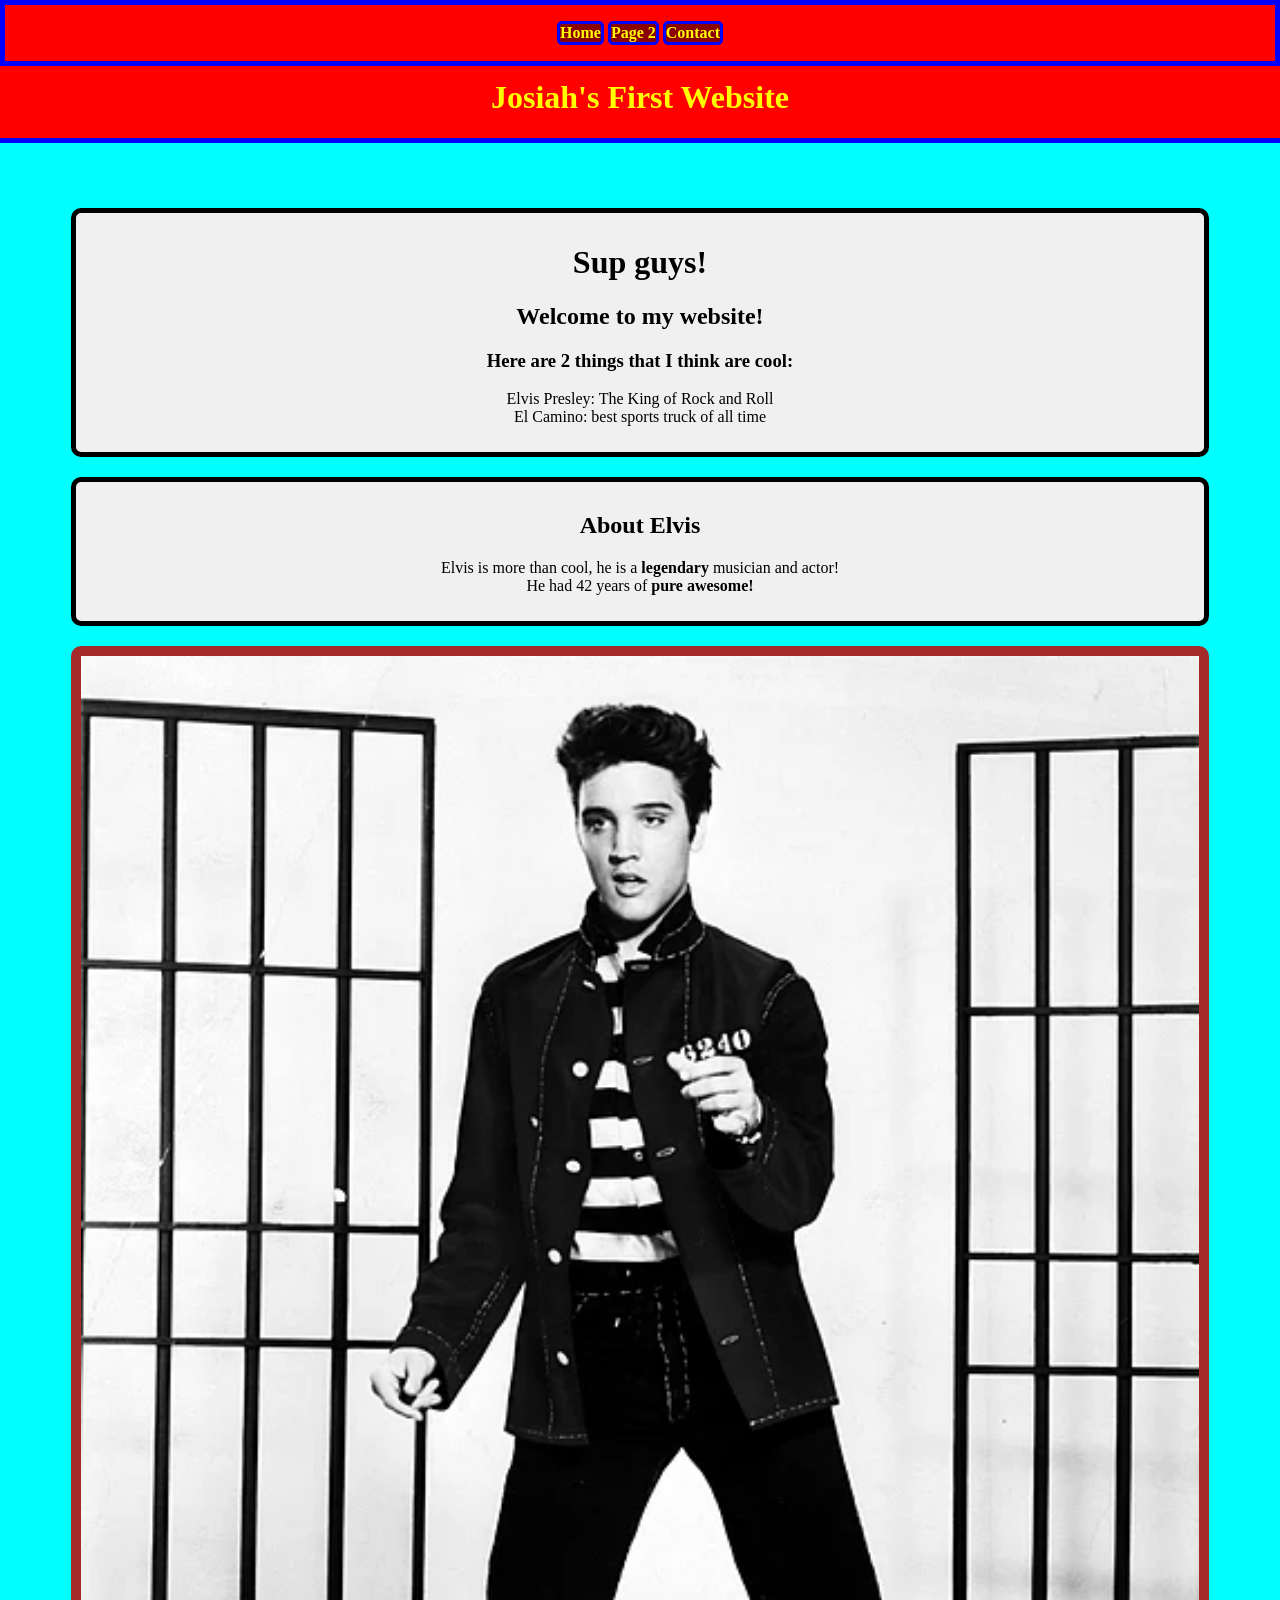
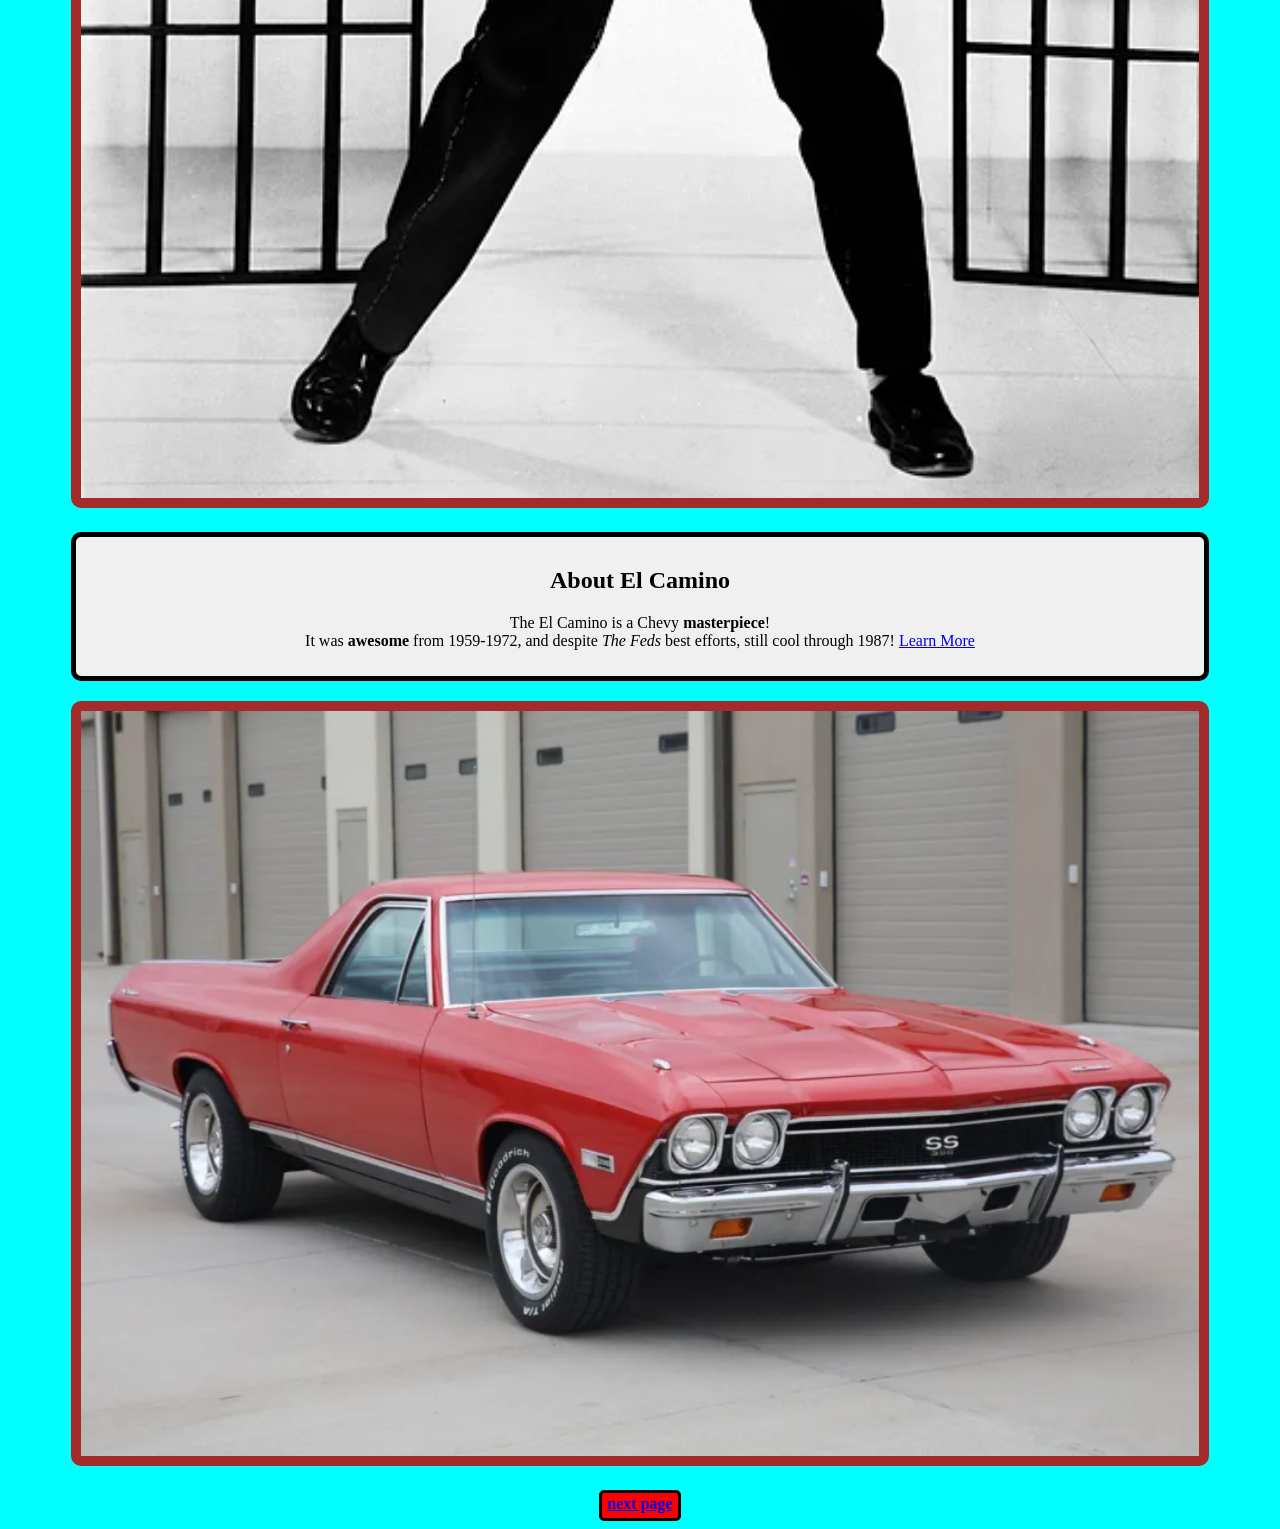
<file: index.html>
<!DOCTYPE html>
<html lang="en">
<head>
    <meta charset="UTF-8">
    <meta name="viewport" content="width=device-width, initial-scale=1.0">
    <meta http-equiv="X-UA-Compatible" content="IE=edge">
    <title>Josiah's Website</title>
    <link href="style.css" rel="stylesheet">
</head>
<body>

    <header>

    <nav>
      <p>
        <a href="./index.html">Home</a>     
        <a href="./page2.html">Page 2</a>
        <a href="./contact/contact.html">Contact</a>
      </p>
    </nav>

    <div id="title">
        <h1>Josiah's First Website</h1>
    </div>
    </header>

    <div id="intro">
        <h1>Sup guys!</h1>
        <h2>Welcome to my website!</h2>
        <h3>Here are 2 things that I think are cool:</h3>
        <p>Elvis Presley: The King of Rock and Roll <br>El Camino: best sports truck of all time</p>
    </div>
    <div id="about-Elvis">
        <h2>About Elvis</h2>
        <p>Elvis is more than cool, he is a <strong>legendary</strong> musician and actor! <br> He had 42 years 
            of <strong>pure awesome!</strong></p>
    </div>
    <img id="Elvis-pic" src="media/500px-Elvis_Presley_promoting_Jailhouse_Rock.webp" alt="Elvis Presley" width="500" height="645">
    <div id="about-El-Camino">
        <h2>About El Camino</h2>
        <p>The El Camino is a Chevy <strong>masterpiece</strong>! <br> It was <strong>awesome</strong> from 1959-1972, 
        and despite <em>The Feds</em> best efforts, still cool through 1987! 
        <a href="https://mocogopclub.com/how-cafe-standards-ruined-american-automobiles/" target="_blank">Learn More</a></p>
    </div>
    <img id="El-Camino-pic" src="media/1968_el-camino.webp" alt="El Camino" width="542" height="362"> 
</body> 
<footer>

<!-- button config -->
  <div class="p-button">
    <a href="./page2.html">next page</a>
  </div>

</footer>



</html>
</file>
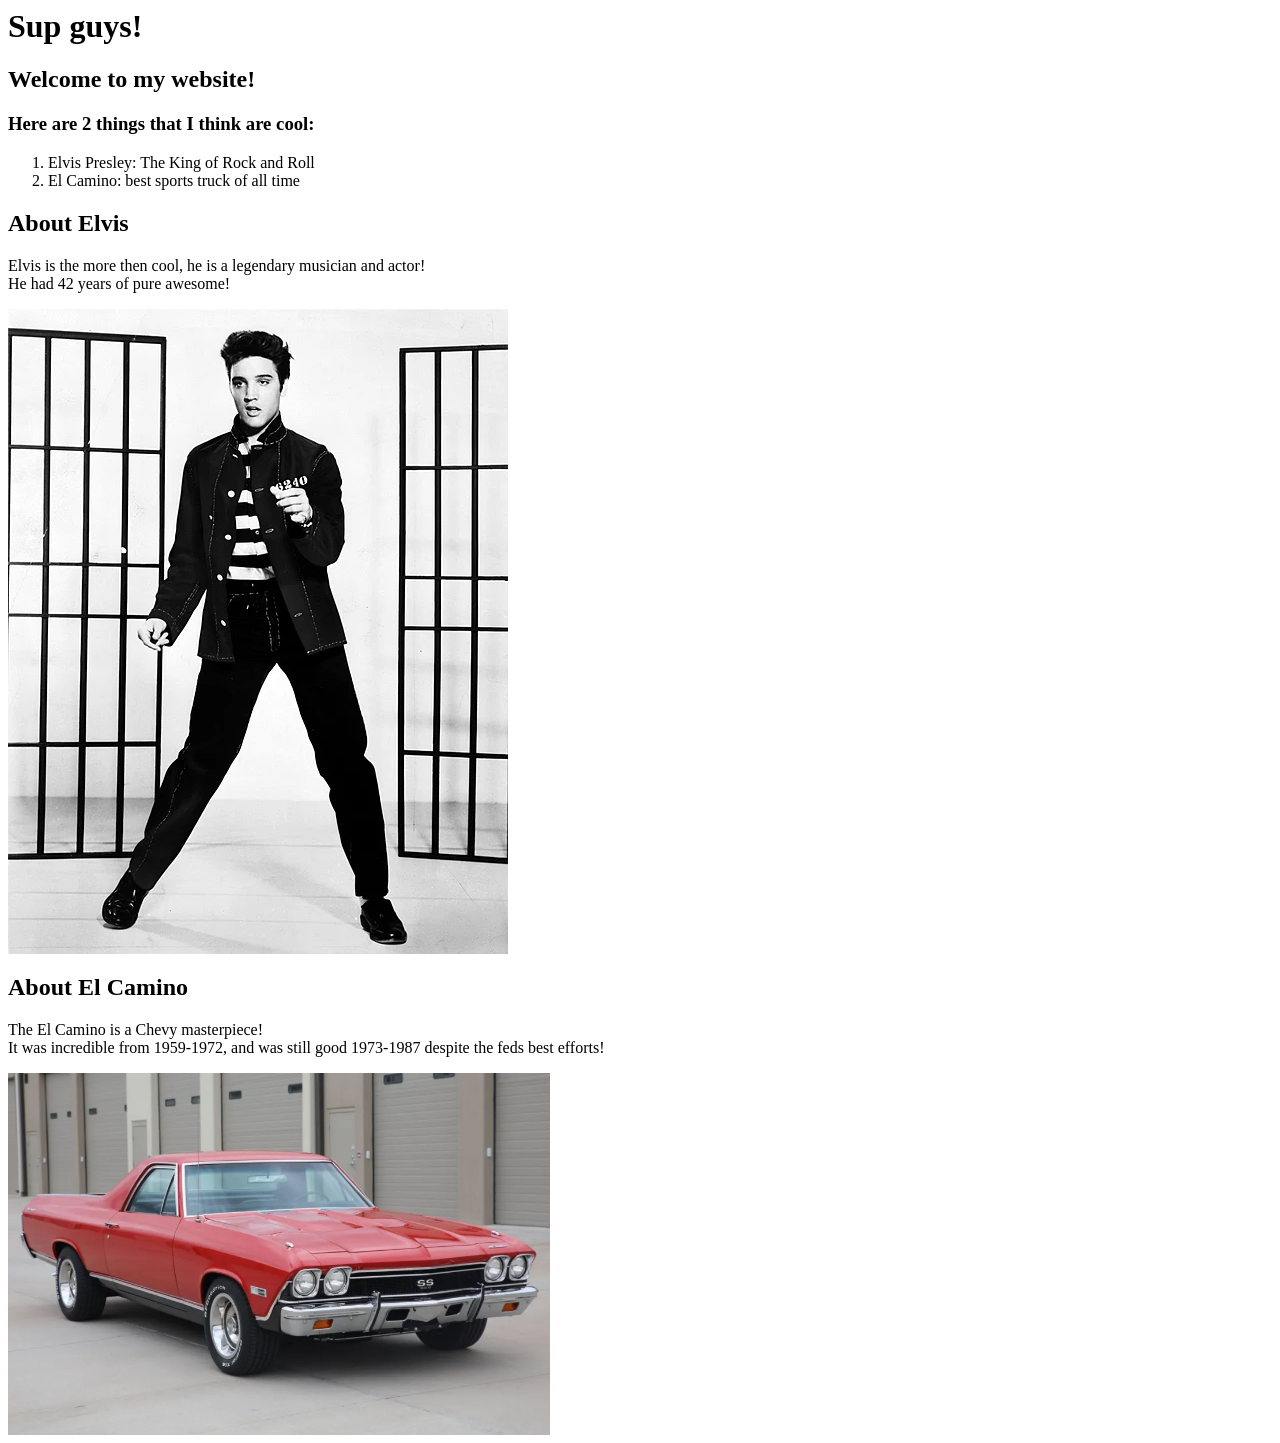
<file: main.html>
<html>
<body>
<div id="intro">
    <h1>Sup guys!</h1>
    <h2>Welcome to my website!</h2>
    <h3>Here are 2 things that I think are cool:</h3>
    <ol>
        <li>Elvis Presley: The King of Rock and Roll</li>
        <li>El Camino: best sports truck of all time</li>
    </ol>
</div>
<div id="about Elvis">
    <h2>About Elvis</h2>
    <p>Elvis is the more then cool, he is a legendary musician and actor! <br> He had 42 years of pure awesome!</p>
<img src="media/500px-Elvis_Presley_promoting_Jailhouse_Rock.webp" alt="Elvis Presley" width="500" height="645">
</div>
<div id="about El Camino">
    <h2>About El Camino</h2>
    <p>The El Camino is a Chevy masterpiece! <br> It was incredible from 1959-1972, and was still good 1973-1987 despite the feds best efforts!</p>
<img src="media/1968_el-camino.webp" alt="El Camino" width="542" height="362"> 
</div>


</body>



</html>
</file>
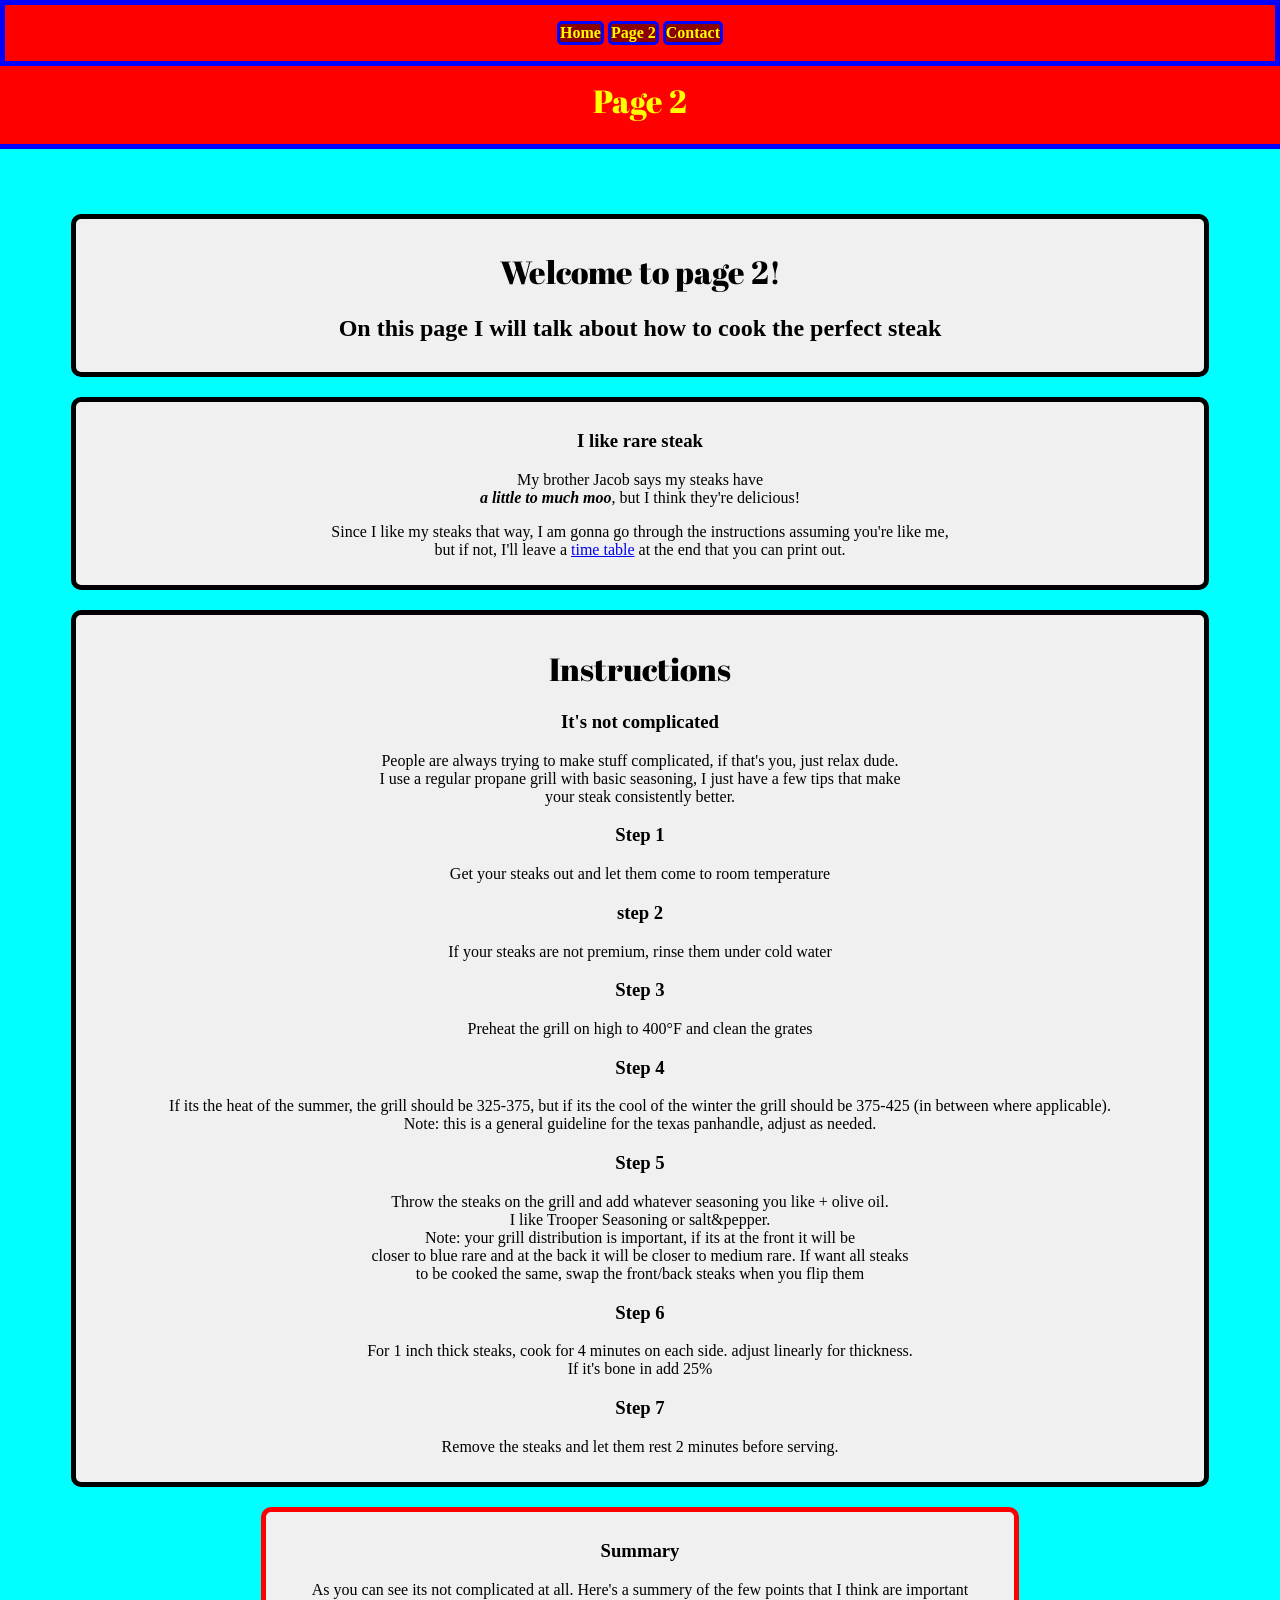
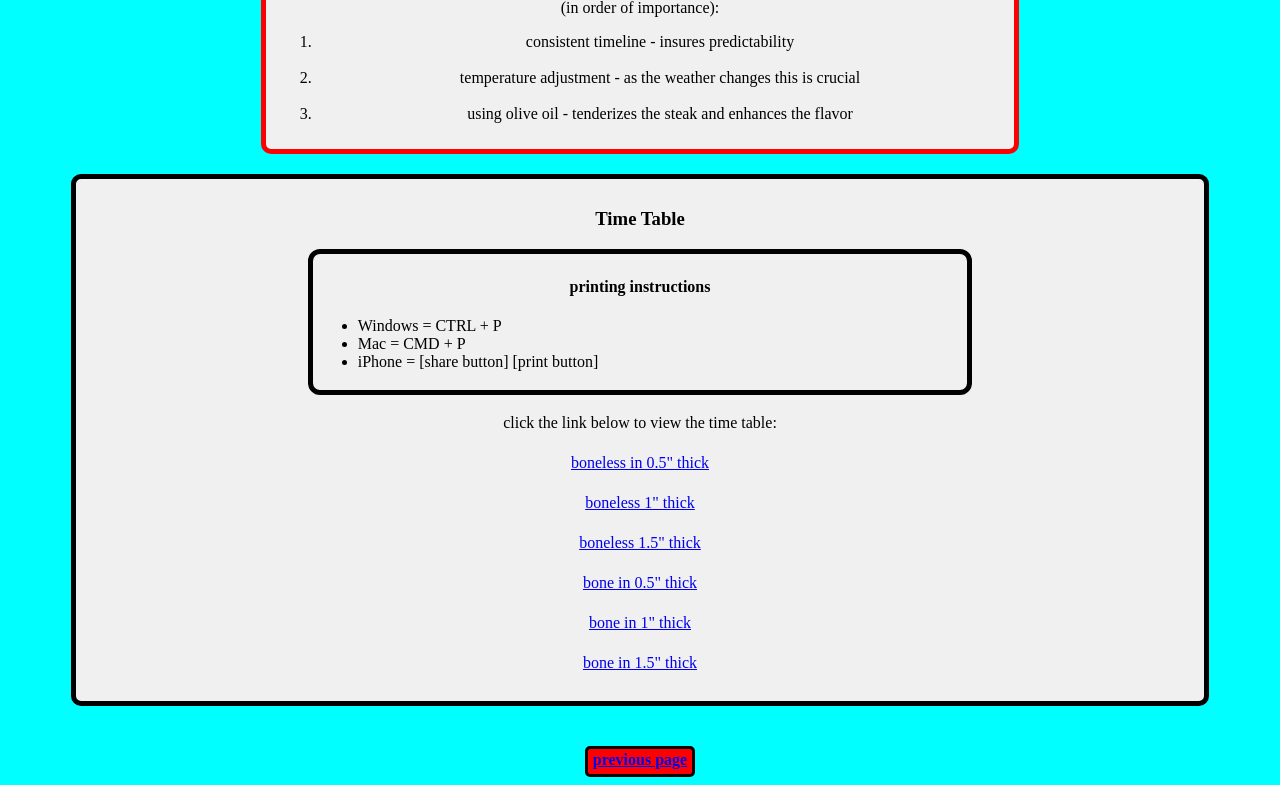
<file: page2.html>
<!DOCTYPE html>
<html lang="en">
<head>
    <div id="boilerplate">
      <meta charset="UTF-8">
      <meta name="viewport" content="width=device-width, initial-scale=1.0">
      <meta http-equiv="X-UA-Compatible" content="IE=edge">
      <title>page2</title>
      <link href="page2.css" rel="stylesheet">
    </div>
    <div id="fonts">
      <link rel="preconnect" href="https://fonts.googleapis.com">
      <link rel="preconnect" href="https://fonts.gstatic.com" crossorigin>
      <link href="https://fonts.googleapis.com/css2?family=Abril+Fatface&display=swap" rel="stylesheet">
    </div>
</head>
<header> 

    <nav>
      <p>
         <a href="./index.html">Home</a>
         <a href="./page2.html">Page 2</a>     
         <a href="./contact/contact.html">Contact</a>
      </p>
    </nav>
  <div id="title">
    <h1>Page 2</h1>
  </div>
</header>
<body>
  <div id="intro">
    <h1>Welcome to page 2!</h1>
    <h2>On this page I will talk about how to cook the perfect steak</h2>
  </div>
  
  <div class="testing">
    <h3>I like rare steak</h3>
    <p>My brother Jacob says my steaks have <br><em><strong>a little to much moo</strong></em>, but I think they're delicious!</p>
    <p>Since I like my steaks that way, I am gonna go through the instructions assuming you're like me,
    <br>but if not, I'll leave a <a href="./page2.html#time-table">time table</a> at the end that you can print out.</p>
  
  </div>
  <div id="instructions">
    <h1>Instructions</h1>
    <h3>It's not complicated</h3>
    <p>People are always trying to make stuff complicated, if that's you, just relax dude.<br>
    I use a regular propane grill with basic seasoning, I just have a few tips that make<br>
    your steak consistently better.</p>
    <h3>Step 1</h3>
    <p>Get your steaks out and let them come to room temperature</p>
    <h3>step 2</h3>
    <p>If your steaks are not premium, rinse them under cold water</p>
    <h3>Step 3</h3>
    <p>Preheat the grill on high to 400°F and clean the grates</p>
    <h3>Step 4</h3>
    <p>If its the heat of the summer, the grill should be 325-375, but if its the cool 
    of the winter the grill should be 375-425 (in between where applicable).<br>
    Note: this is a general guideline for the texas panhandle, adjust as needed.</p>
    </p>
    <h3>Step 5</h3>
    <p>Throw the steaks on the grill and add whatever seasoning you like + olive oil.<br>
       I like Trooper Seasoning or salt&pepper.<br>
      Note: your grill distribution is important, if its at the front it will be<br>
    closer to blue rare and at the back it will be closer to medium rare. If want all steaks<br>
    to be cooked the same, swap the front/back steaks when you flip them</p>
    <h3>Step 6</h3>
    <p>For 1 inch thick steaks, cook for 4 minutes on each side. adjust linearly for thickness.<br>
    If it's bone in add 25%</p>
    <h3>Step 7</h3>
    <p>Remove the steaks and let them rest 2 minutes before serving.</p>
  </div>
  <div id="summary">
    <h3>Summary</h3>
    <p>As you can see its not complicated at all. 
      Here's a summery of the few points that I think are important<br>
      (in order of importance):
      <ol>
        <li>consistent timeline - insures predictability  <br><br></li>
        <li>temperature adjustment - as the weather changes this is crucial <br><br></li>
        <li>using olive oil - tenderizes the steak and enhances the flavor <br></li>
      </ol>
    </p>
  </div>
  <div id="time-table">
    <h3>Time Table</h3>
    <div id="print">
      <h4>printing instructions</h4>
      <ul>
        <li>Windows = CTRL + P</li>
        <li>Mac = CMD + P</li>
        <li>iPhone = [share button] [print button]</li>
      </ul>
    </div>
    <div id="table-links">
      <p>click the link below to view the time table:</p>
      <p><a href="./table-bnls-0.5/time-table.html" target="_blank">boneless in 0.5" thick</a></p>
      <p><a href="./table-bnls-1/time-table.html" target="_blank">boneless 1" thick</a></p>
      <p><a href="./table-bnls-1.5/time-table.html" target="_blank">boneless 1.5" thick</a></p>
      <p><a href="./table-bn-0.5/time-table.html" target="_blank">bone in 0.5" thick</a></p>
      <p><a href="./table-bn-1/time-table.html" target="_blank">bone in 1" thick</a></p>
      <p><a href="./table-bn-1.5/time-table.html" target="_blank">bone in 1.5" thick</a></p>
    </div>
  </div>
</body>

<footer>

  <!-- button config -->

  <div class="p-button">
    <a href="./index.html">previous page</a>
  </div>

</footer>

</html>
</file>
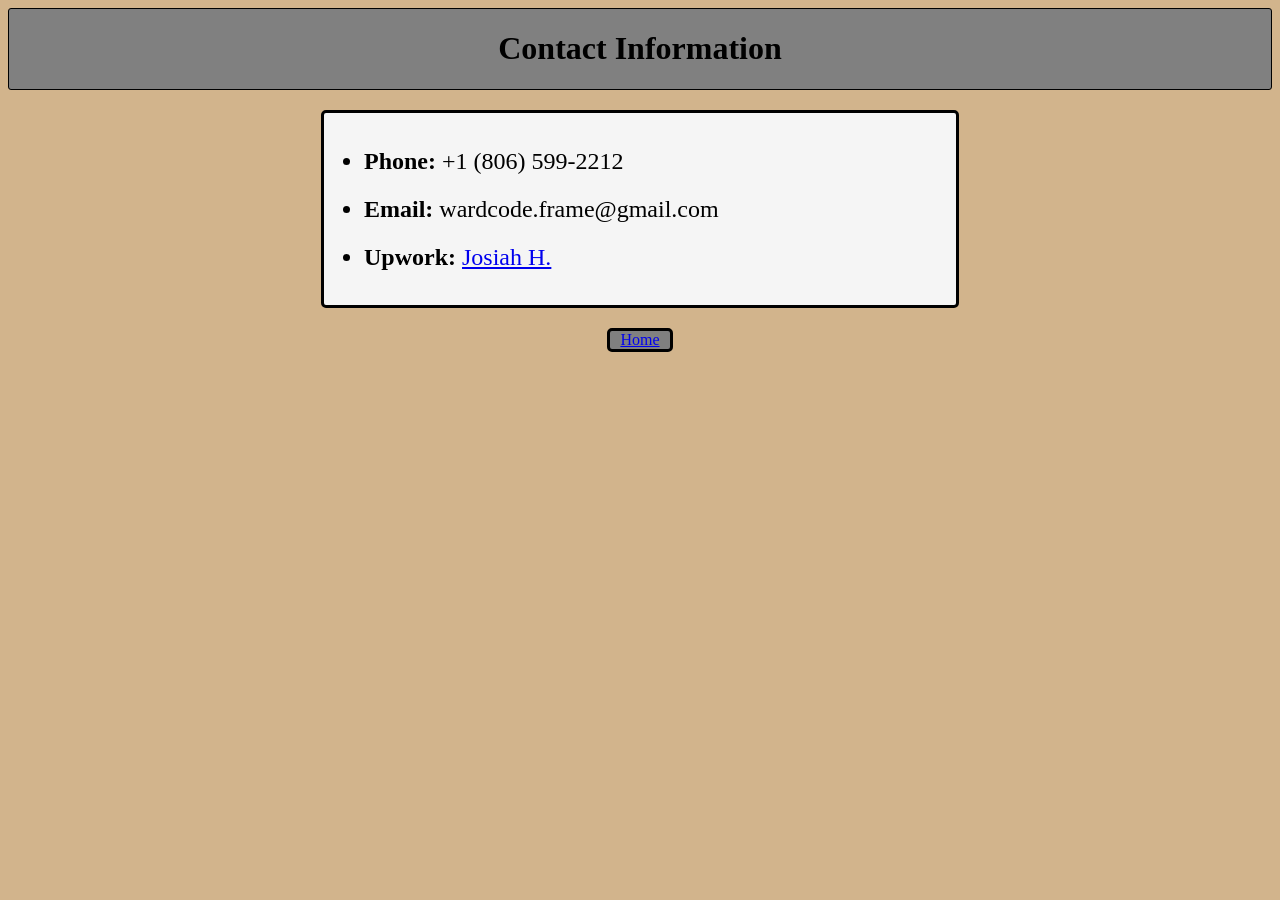
<file: contact/contact.html>
<!DOCTYPE html>
<html lang="en">
<head>
    <div id="boilerplate">
      <meta charset="UTF-8">
      <meta name="viewport" content="width=device-width, initial-scale=1.0">
      <meta http-equiv="X-UA-Compatible" content="IE=edge">
      <title>contact</title>
      <link href="contact.css" rel="stylesheet">
    </div>
</head>

<body>
  <header>
    <h1>Contact Information</h1>
  </header>
  <div id="info">
    <ul>
        <li><strong>Phone:</strong> +1 (806) 599-2212</li>
        <li><strong>Email:</strong> wardcode.frame@gmail.com</li>
        <li><strong>Upwork:</strong> <a href="https://www.upwork.com/freelancers/~01a2768cb364b797d1">
        Josiah H.</a></li>
    </ul>
  </div>
  <footer>
    <nav>
      <p class="button"><a href="./../index.html">Home</a></p>
    </nav>
  </footer>
</body>






</html>
</file>
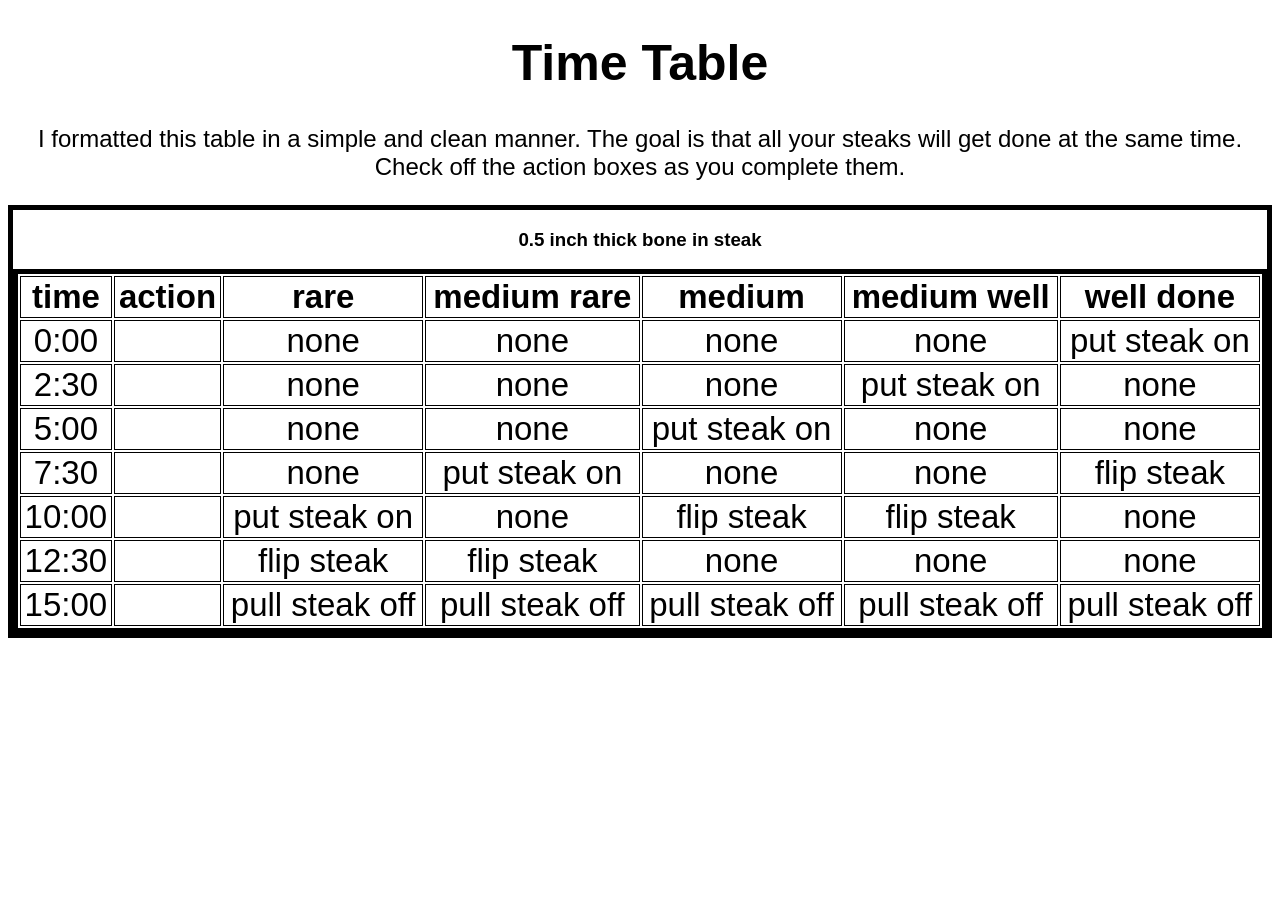
<file: table-bn-0.5/time-table.html>
<!DOCTYPE html>
<html lang="en">
<head>
    <meta charset="UTF-8">
    <meta name="viewport" content="width=device-width, initial-scale=1.0">
    <title>Time Table</title>
    <link rel="stylesheet" href="./table-style.css">
</head>
<body>
  <div class="intro">
    <h1>Time Table</h1>
    <p>I formatted this table in a simple and clean manner. The goal is that all your steaks 
        will get done at the same time. Check off the action boxes as you complete them.</p>

  </div>
<div class="table">
  <h3>0.5 inch thick bone in steak</h3>
  <table>
    <tr>
        <th>time</th>
        <th>action</th>
        <th>rare</th>
        <th>medium rare</th>
        <th>medium</th>
        <th>medium well</th>
        <th>well done</th>
    </tr>
    <tr>
        <td>0:00</td>
        <td></td>
        <td>none</td>
        <td>none</td>
        <td>none</td>
        <td>none</td>
        <td>put steak on</td>
    </tr>
    <tr>
        <td>2:30</td>
        <td></td>
        <td>none</td>
        <td>none</td>
        <td>none</td>
        <td>put steak on</td>
        <td>none</td>
    </tr>
    <tr>
        <td>5:00</td>
        <td></td>
        <td>none</td>
        <td>none</td>
        <td>put steak on</td>
        <td>none</td>
        <td>none</td>
    </tr>
    <tr>
        <td>7:30</td>
        <td></td>
        <td>none</td>
        <td>put steak on</td>
        <td>none</td>
        <td>none</td>
        <td>flip steak</td>
    </tr>
    <tr>
        <td>10:00</td>
        <td></td>
        <td>put steak on</td>
        <td>none</td>
        <td>flip steak</td>
        <td>flip steak</td>
        <td>none</td>
    </tr>
    <tr>
        <td>12:30</td>
        <td></td>
        <td>flip steak</td>
        <td>flip steak</td>
        <td>none</td>
        <td>none</td>
        <td>none</td>
    </tr>
    <tr>
        <td>15:00</td>
        <td></td>
        <td>pull steak off</td>
        <td>pull steak off</td>
        <td>pull steak off</td>
        <td>pull steak off</td>
        <td>pull steak off</td>
    </tr>
  </table>

</div>

</body>
</html>
</file>
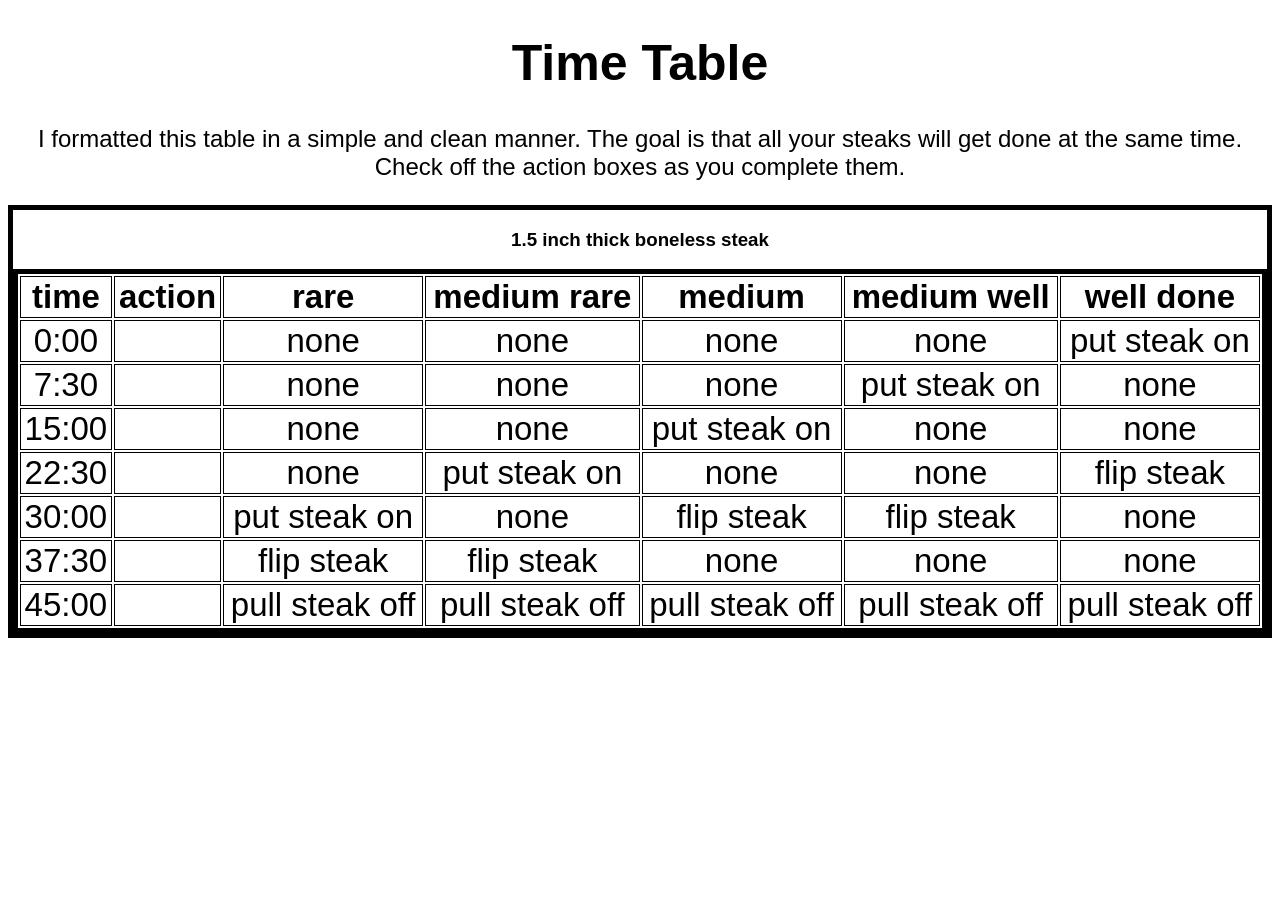
<file: table-bn-1.5/time-table.html>
<!DOCTYPE html>
<html lang="en">
<head>
    <meta charset="UTF-8">
    <meta name="viewport" content="width=device-width, initial-scale=1.0">
    <title>Time Table</title>
    <link rel="stylesheet" href="./table-style.css">
</head>
<body>
  <div class="intro">
    <h1>Time Table</h1>
    <p>I formatted this table in a simple and clean manner. The goal is that all your steaks 
        will get done at the same time. Check off the action boxes as you complete them.</p>

  </div>
<div class="table">
  <h3>1.5 inch thick boneless steak</h3>
  <table>
    <tr>
        <th>time</th>
        <th>action</th>
        <th>rare</th>
        <th>medium rare</th>
        <th>medium</th>
        <th>medium well</th>
        <th>well done</th>
    </tr>
    <tr>
        <td>0:00</td>
        <td></td>
        <td>none</td>
        <td>none</td>
        <td>none</td>
        <td>none</td>
        <td>put steak on</td>
    </tr>
    <tr>
        <td>7:30</td>
        <td></td>
        <td>none</td>
        <td>none</td>
        <td>none</td>
        <td>put steak on</td>
        <td>none</td>
    </tr>
    <tr>
        <td>15:00</td>
        <td></td>
        <td>none</td>
        <td>none</td>
        <td>put steak on</td>
        <td>none</td>
        <td>none</td>
    </tr>
    <tr>
        <td>22:30</td>
        <td></td>
        <td>none</td>
        <td>put steak on</td>
        <td>none</td>
        <td>none</td>
        <td>flip steak</td>
    </tr>
    <tr>
        <td>30:00</td>
        <td></td>
        <td>put steak on</td>
        <td>none</td>
        <td>flip steak</td>
        <td>flip steak</td>
        <td>none</td>
    </tr>
    <tr>
        <td>37:30</td>
        <td></td>
        <td>flip steak</td>
        <td>flip steak</td>
        <td>none</td>
        <td>none</td>
        <td>none</td>
    </tr>
    <tr>
        <td>45:00</td>
        <td></td>
        <td>pull steak off</td>
        <td>pull steak off</td>
        <td>pull steak off</td>
        <td>pull steak off</td>
        <td>pull steak off</td>
    </tr>
  </table>

</div>

</body>
</html>
</file>
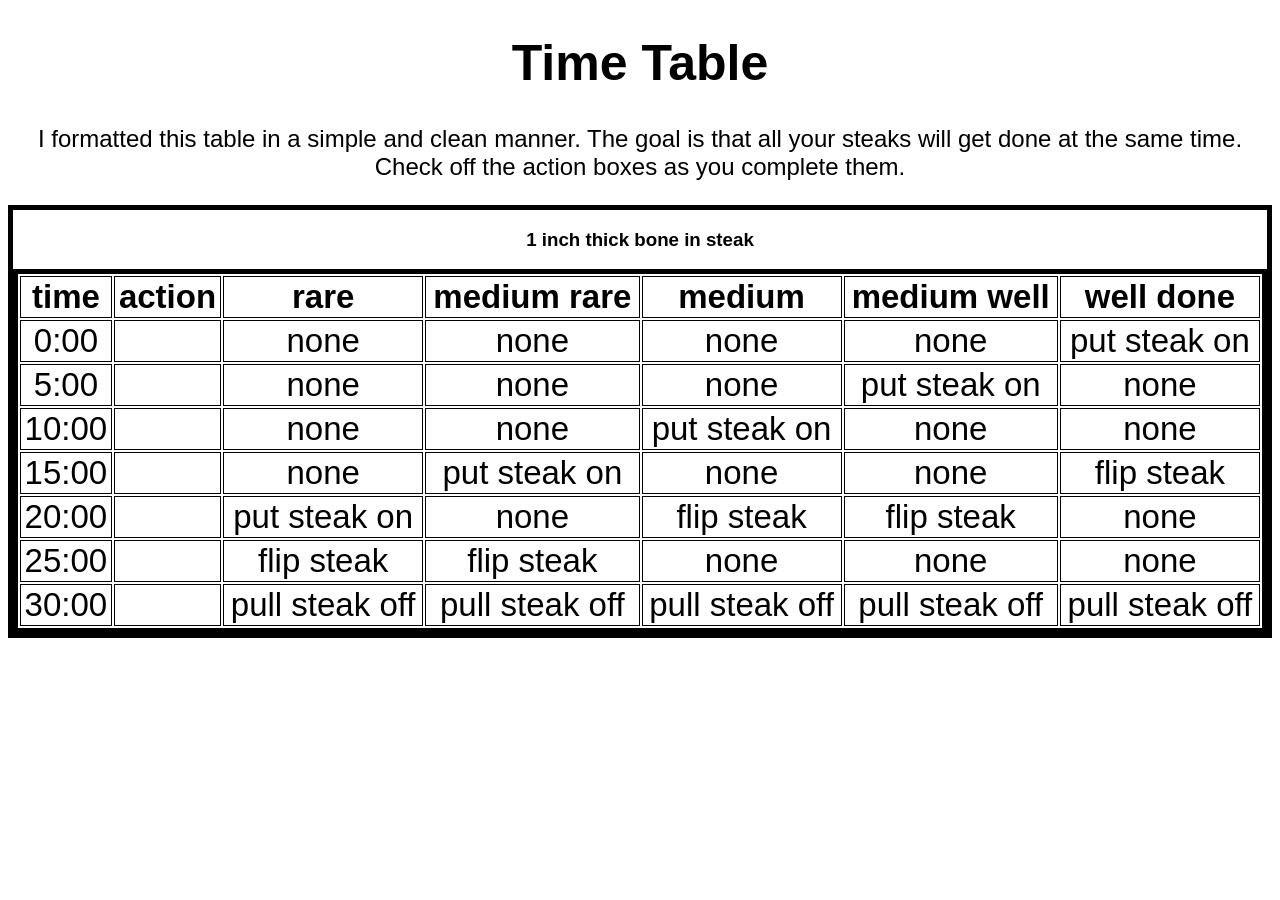
<file: table-bn-1/time-table.html>
<!DOCTYPE html>
<html lang="en">
<head>
    <meta charset="UTF-8">
    <meta name="viewport" content="width=device-width, initial-scale=1.0">
    <title>Time Table</title>
    <link rel="stylesheet" href="./table-style.css">
</head>
<body>
  <div class="intro">
    <h1>Time Table</h1>
    <p>I formatted this table in a simple and clean manner. The goal is that all your steaks 
        will get done at the same time. Check off the action boxes as you complete them.</p>

  </div>
<div class="table">
  <h3>1 inch thick bone in steak</h3>
  <table>
    <tr>
        <th>time</th>
        <th>action</th>
        <th>rare</th>
        <th>medium rare</th>
        <th>medium</th>
        <th>medium well</th>
        <th>well done</th>
    </tr>
    <tr>
        <td>0:00</td>
        <td></td>
        <td>none</td>
        <td>none</td>
        <td>none</td>
        <td>none</td>
        <td>put steak on</td>
    </tr>
    <tr>
        <td>5:00</td>
        <td></td>
        <td>none</td>
        <td>none</td>
        <td>none</td>
        <td>put steak on</td>
        <td>none</td>
    </tr>
    <tr>
        <td>10:00</td>
        <td></td>
        <td>none</td>
        <td>none</td>
        <td>put steak on</td>
        <td>none</td>
        <td>none</td>
    </tr>
    <tr>
        <td>15:00</td>
        <td></td>
        <td>none</td>
        <td>put steak on</td>
        <td>none</td>
        <td>none</td>
        <td>flip steak</td>
    </tr>
    <tr>
        <td>20:00</td>
        <td></td>
        <td>put steak on</td>
        <td>none</td>
        <td>flip steak</td>
        <td>flip steak</td>
        <td>none</td>
    </tr>
    <tr>
        <td>25:00</td>
        <td></td>
        <td>flip steak</td>
        <td>flip steak</td>
        <td>none</td>
        <td>none</td>
        <td>none</td>
    </tr>
    <tr>
        <td>30:00</td>
        <td></td>
        <td>pull steak off</td>
        <td>pull steak off</td>
        <td>pull steak off</td>
        <td>pull steak off</td>
        <td>pull steak off</td>
    </tr>
  </table>

</div>

</body>
</html>
</file>
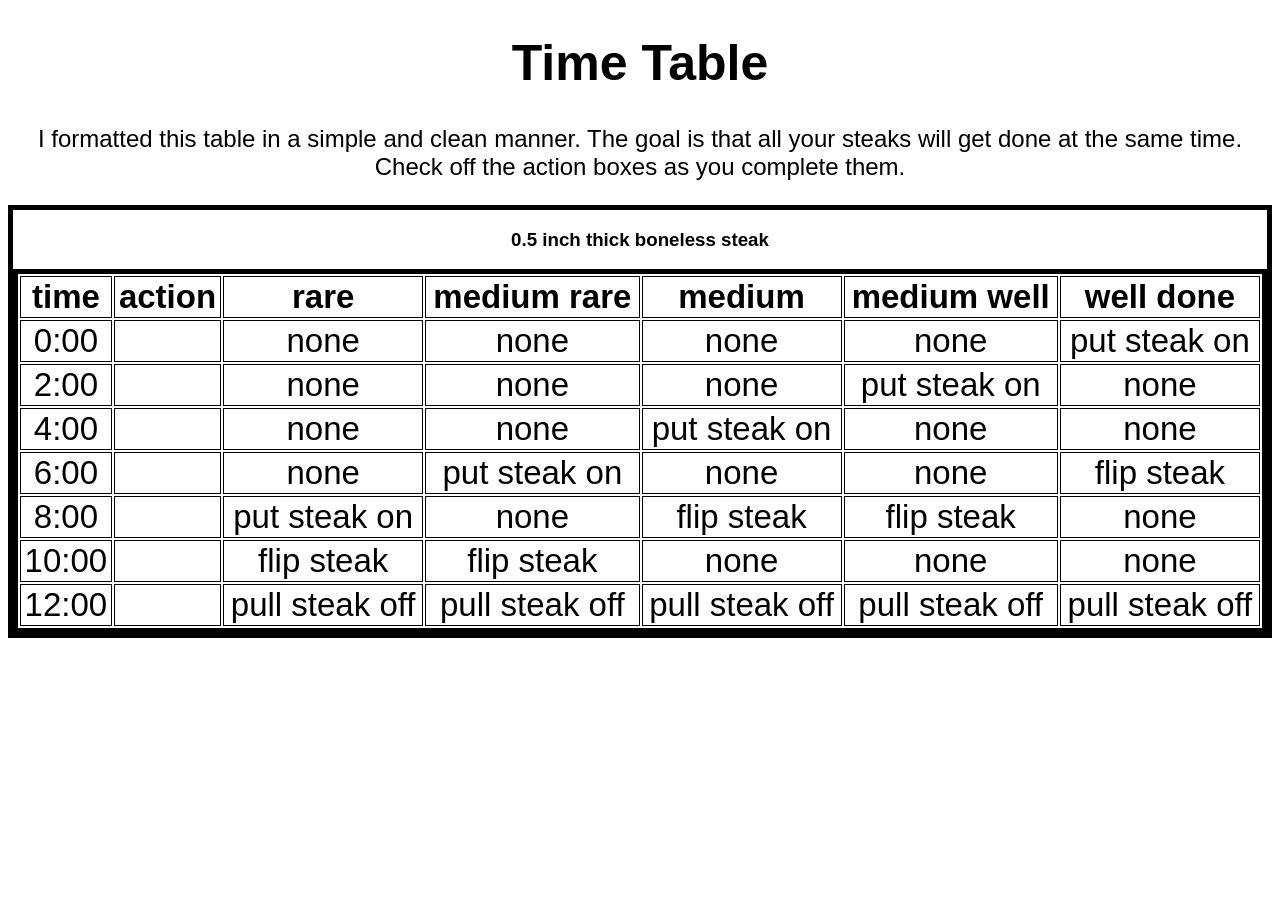
<file: table-bnls-0.5/time-table.html>
<!DOCTYPE html>
<html lang="en">
<head>
    <meta charset="UTF-8">
    <meta name="viewport" content="width=device-width, initial-scale=1.0">
    <title>Time Table</title>
    <link rel="stylesheet" href="./table-style.css">
</head>
<body>
  <div class="intro">
    <h1>Time Table</h1>
    <p>I formatted this table in a simple and clean manner. The goal is that all your steaks 
        will get done at the same time. Check off the action boxes as you complete them.</p>

  </div>
<div class="table">
  <h3>0.5 inch thick boneless steak</h3>
  <table>
    <tr>
        <th>time</th>
        <th>action</th>
        <th>rare</th>
        <th>medium rare</th>
        <th>medium</th>
        <th>medium well</th>
        <th>well done</th>
    </tr>
    <tr>
        <td>0:00</td>
        <td></td>
        <td>none</td>
        <td>none</td>
        <td>none</td>
        <td>none</td>
        <td>put steak on</td>
    </tr>
    <tr>
        <td>2:00</td>
        <td></td>
        <td>none</td>
        <td>none</td>
        <td>none</td>
        <td>put steak on</td>
        <td>none</td>
    </tr>
    <tr>
        <td>4:00</td>
        <td></td>
        <td>none</td>
        <td>none</td>
        <td>put steak on</td>
        <td>none</td>
        <td>none</td>
    </tr>
    <tr>
        <td>6:00</td>
        <td></td>
        <td>none</td>
        <td>put steak on</td>
        <td>none</td>
        <td>none</td>
        <td>flip steak</td>
    </tr>
    <tr>
        <td>8:00</td>
        <td></td>
        <td>put steak on</td>
        <td>none</td>
        <td>flip steak</td>
        <td>flip steak</td>
        <td>none</td>
    </tr>
    <tr>
        <td>10:00</td>
        <td></td>
        <td>flip steak</td>
        <td>flip steak</td>
        <td>none</td>
        <td>none</td>
        <td>none</td>
    </tr>
    <tr>
        <td>12:00</td>
        <td></td>
        <td>pull steak off</td>
        <td>pull steak off</td>
        <td>pull steak off</td>
        <td>pull steak off</td>
        <td>pull steak off</td>
    </tr>
  </table>

</div>

</body>
</html>
</file>
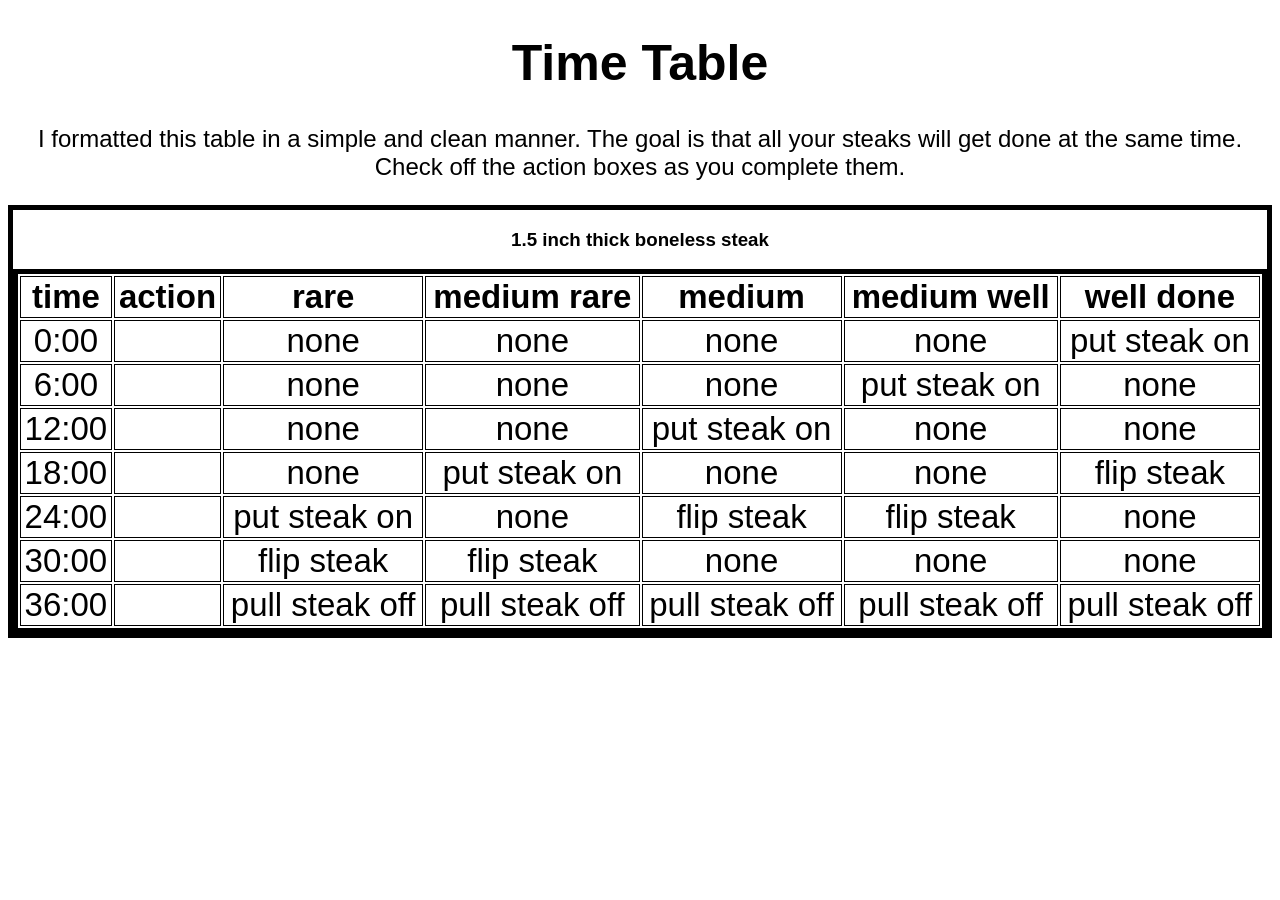
<file: table-bnls-1.5/time-table.html>
<!DOCTYPE html>
<html lang="en">
<head>
    <meta charset="UTF-8">
    <meta name="viewport" content="width=device-width, initial-scale=1.0">
    <title>Time Table</title>
    <link rel="stylesheet" href="./table-style.css">
</head>
<body>
  <div class="intro">
    <h1>Time Table</h1>
    <p>I formatted this table in a simple and clean manner. The goal is that all your steaks 
        will get done at the same time. Check off the action boxes as you complete them.</p>

  </div>
<div class="table">
  <h3>1.5 inch thick boneless steak</h3>
  <table>
    <tr>
        <th>time</th>
        <th>action</th>
        <th>rare</th>
        <th>medium rare</th>
        <th>medium</th>
        <th>medium well</th>
        <th>well done</th>
    </tr>
    <tr>
        <td>0:00</td>
        <td></td>
        <td>none</td>
        <td>none</td>
        <td>none</td>
        <td>none</td>
        <td>put steak on</td>
    </tr>
    <tr>
        <td>6:00</td>
        <td></td>
        <td>none</td>
        <td>none</td>
        <td>none</td>
        <td>put steak on</td>
        <td>none</td>
    </tr>
    <tr>
        <td>12:00</td>
        <td></td>
        <td>none</td>
        <td>none</td>
        <td>put steak on</td>
        <td>none</td>
        <td>none</td>
    </tr>
    <tr>
        <td>18:00</td>
        <td></td>
        <td>none</td>
        <td>put steak on</td>
        <td>none</td>
        <td>none</td>
        <td>flip steak</td>
    </tr>
    <tr>
        <td>24:00</td>
        <td></td>
        <td>put steak on</td>
        <td>none</td>
        <td>flip steak</td>
        <td>flip steak</td>
        <td>none</td>
    </tr>
    <tr>
        <td>30:00</td>
        <td></td>
        <td>flip steak</td>
        <td>flip steak</td>
        <td>none</td>
        <td>none</td>
        <td>none</td>
    </tr>
    <tr>
        <td>36:00</td>
        <td></td>
        <td>pull steak off</td>
        <td>pull steak off</td>
        <td>pull steak off</td>
        <td>pull steak off</td>
        <td>pull steak off</td>
    </tr>
  </table>

</div>

</body>
</html>
</file>
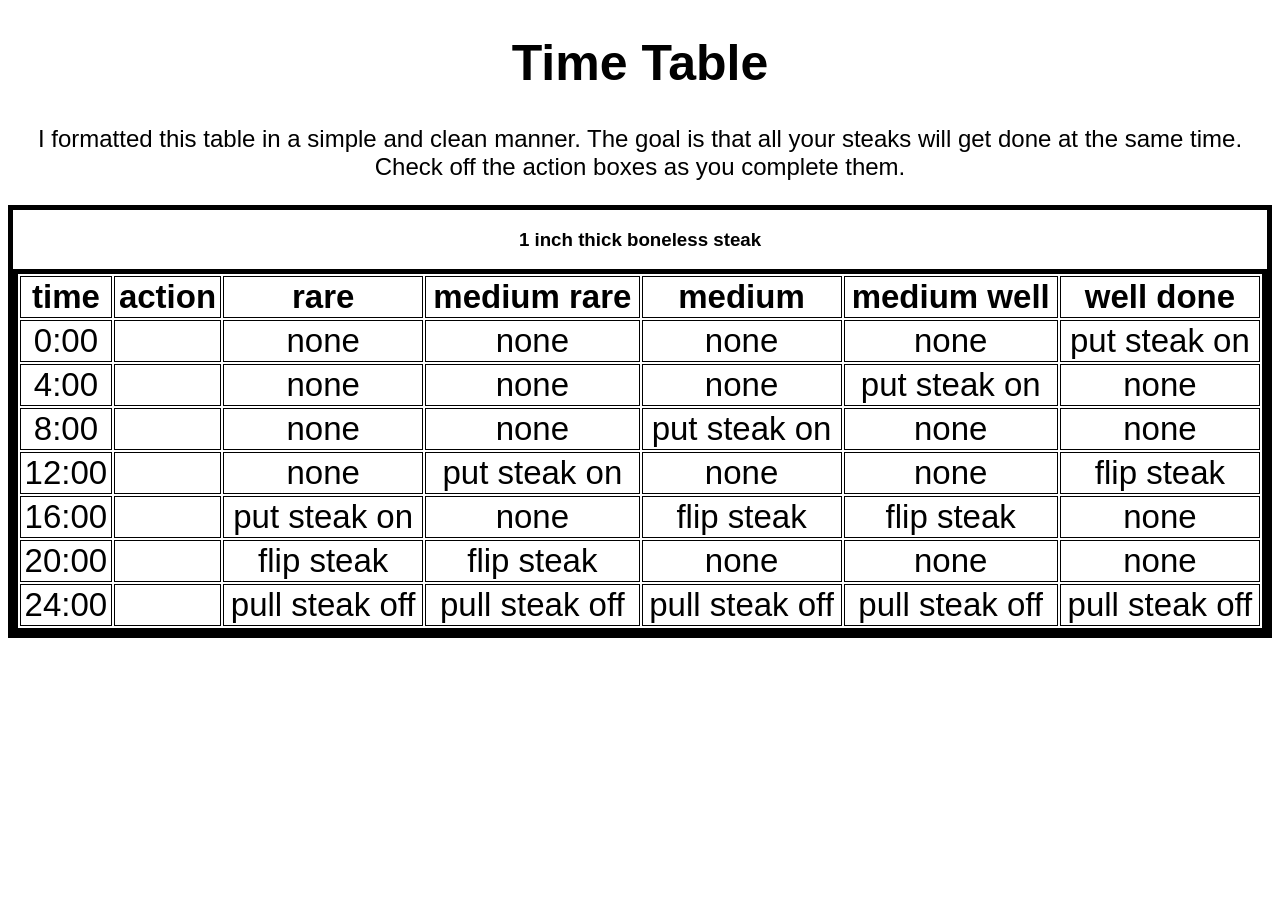
<file: table-bnls-1/time-table.html>
<!DOCTYPE html>
<html lang="en">
<head>
    <meta charset="UTF-8">
    <meta name="viewport" content="width=device-width, initial-scale=1.0">
    <title>Time Table</title>
    <link rel="stylesheet" href="./table-style.css">
</head>
<body>
  <div class="intro">
    <h1>Time Table</h1>
    <p>I formatted this table in a simple and clean manner. The goal is that all your steaks 
        will get done at the same time. Check off the action boxes as you complete them.</p>

  </div>
<div class="table">
  <h3>1 inch thick boneless steak</h3>
  <table>
    <tr>
        <th>time</th>
        <th>action</th>
        <th>rare</th>
        <th>medium rare</th>
        <th>medium</th>
        <th>medium well</th>
        <th>well done</th>
    </tr>
    <tr>
        <td>0:00</td>
        <td></td>
        <td>none</td>
        <td>none</td>
        <td>none</td>
        <td>none</td>
        <td>put steak on</td>
    </tr>
    <tr>
        <td>4:00</td>
        <td></td>
        <td>none</td>
        <td>none</td>
        <td>none</td>
        <td>put steak on</td>
        <td>none</td>
    </tr>
    <tr>
        <td>8:00</td>
        <td></td>
        <td>none</td>
        <td>none</td>
        <td>put steak on</td>
        <td>none</td>
        <td>none</td>
    </tr>
    <tr>
        <td>12:00</td>
        <td></td>
        <td>none</td>
        <td>put steak on</td>
        <td>none</td>
        <td>none</td>
        <td>flip steak</td>
    </tr>
    <tr>
        <td>16:00</td>
        <td></td>
        <td>put steak on</td>
        <td>none</td>
        <td>flip steak</td>
        <td>flip steak</td>
        <td>none</td>
    </tr>
    <tr>
        <td>20:00</td>
        <td></td>
        <td>flip steak</td>
        <td>flip steak</td>
        <td>none</td>
        <td>none</td>
        <td>none</td>
    </tr>
    <tr>
        <td>24:00</td>
        <td></td>
        <td>pull steak off</td>
        <td>pull steak off</td>
        <td>pull steak off</td>
        <td>pull steak off</td>
        <td>pull steak off</td>
    </tr>
  </table>

</div>

</body>
</html>
</file>
<file: style.css>
* {
  box-sizing: border-box;
}

a {
    display: inline-block
}

nav {
    position: inline-block;
    text-align: center;
    font-family: Georgia;
    font-weight: bold;
    color: yellow;
    background-color: red;
    position: fixed;
    top: 0;  
    left: 0;
    right: 0;
    border: 5px solid blue;
    z-index: 1;
    

}

nav a {
    border: 3px solid blue;
    background-color: darkred;
    border-radius: 5px;
    color: yellow;
    display: inline-block;
    text-align: center;
    text-decoration: none;
    font-family: Georgia;
    font-weight: bold;
    display: inline-block;
}
nav a:hover {
    background-color: pink;
    color: yellow;
}

#title {
    text-align: center;
    font-family: Georgia;
    font-weight: bold;
    color: yellow;
    background-color: red;
    position: relative;
    top: 45px;  
    left: 0;
    right: 0;
    border: 5px solid blue;
    margin-left: -1%;
    margin-right: -1%;
}



body {
    background-color:cyan;
    text-align: center;
    font-family:Georgia; 
}




h1 {
    font-weight:bold;
}

h2 {
    font-weight:bold;
}

#intro {
  text-align: center;
  margin: 110px auto 20px;
  border: 5px solid black;
  width: 90%;
  border-radius: 10px;
  background-color: #f0f0f0;
  padding: 10px;
}

#about-Elvis {
  text-align: center;
  margin: 20px auto;
  border: 5px solid black;
  width: 90%;
  border-radius: 10px;
  background-color: #f0f0f0;
  padding: 10px;
}

#Elvis-pic {
    border: 10px solid brown;
    border-radius: 10px;
    margin: auto;
    width: 90%;
    height: auto;
}

#about-El-Camino { 
    text-align: center;
  margin: 20px auto;
  border: 5px solid black;
  width: 90%;
  border-radius: 10px;
  background-color: #f0f0f0;
  padding: 10px;
}

#El-Camino-pic {
    border: 10px solid brown;
    border-radius: 10px;
    margin: auto;
    width: 90%;
    height: auto;
}

/* button config */

.p-button {
    margin: 20px auto 0px;
    color: red;
    background-color: red;
    border: 3px solid black;
    border-radius: 5px;
    text-align: center;
    font-weight: bold;
    display: inline-block;
    padding: 2px 5px 5px;
    width: auto;
}

.p-button:hover {
    background-color: pink;
}
</file>
<file: page2.css>
* {
  box-sizing: border-box;
}

html { scroll-behavior: smooth;
scroll-padding: 1rem;
}

nav {
    position: inline-block;
    text-align: center;
    font-family: Georgia;
    font-weight: bold;
    color: yellow;
    background-color: red;
    position: fixed;
    top: 0;  
    left: 0;
    right: 0;
    border: 5px solid blue;
    z-index: 1;
    

}

nav a {
    border: 3px solid blue;
    background-color: darkred;
    border-radius: 5px;
    color: yellow;
    display: inline-block;
    text-align: center;
    text-decoration: none;
    font-family: Georgia;
    font-weight: bold;
}
nav a:hover {
    background-color: pink;
    color: yellow;
}

#title {
    text-align: center;
    font-family: Georgia;
    font-weight: bold;
    color: yellow;
    background-color: red;
    position: relative;
    top: 45px;  
    left: 0;
    right: 0;
    border: 5px solid blue;
    margin-left: -1%;
    margin-right: -1%;
}

body {
     background-color: cyan;
     text-align: center;
     font-family: Georgia;
 }

 #intro {
  text-align: center;
  margin: 110px auto 20px;
  border: 5px solid black;
  width: 90%;
  border-radius: 10px;
  background-color: #f0f0f0;
  padding: 10px;
}

#instructions {
  text-align: center;
  margin: 20px auto;
  border: 5px solid black;
  width: 90%;
  border-radius: 10px;
  background-color: #f0f0f0;
  padding: 10px;
}

#summary {
  text-align: center;
  margin: 20px auto;
  border: 5px solid red;
  width: 60%;
  border-radius: 10px;
  background-color: #f0f0f0;
  padding: 10px;
}



h1 {
  font-family: "Abril Fatface", serif;
  font-weight: 400;
  font-style: normal;
}

.testing {
  text-align: center;
  margin: 20px auto;
  border: 5px solid black;
  width: 90%;
  border-radius: 10px;
  background-color: #f0f0f0;
  padding: 10px;
}

#time-table {
  margin: 20px auto;
  border: 5px solid black;
  width: 90%;
  border-radius: 10px;
  background-color: #f0f0f0;
  padding: 10px;
}

#print {
  border: 5px solid black;
  border-radius: 12px;
  padding: 3px 5px;
  margin: 5px 20%;
  text-align: left;
}
#print h4 {
  text-align: center;
}

table {
  margin: 20px auto;
  border: 5px solid black;
  width: 90%;
  border-radius: 10px;
  background-color: #f0f0f0;
  padding: 10px;
}

#table-links {
  line-height: 1.5;
}

/* button config */

.p-button {
    margin: 20px auto 0px;
    color: red;
    background-color: red;
    border: 3px solid black;
    border-radius: 5px;
    text-align: center;
    font-weight: bold;
    display: inline-block;
    padding: 2px 5px 5px;
    width: auto;
}

.p-button:hover {
    background-color: pink; 
}

@media screen and (max-width: 800px) {
  #summary {
    width: 80%;
  }
}
</file>
<file: contact/contact.css>
body {
    box-sizing: border-box;
    background-color: tan;
    font-family: Georgia;
}

header {
    text-align: center;
    border: 1px solid black;
    background-color: gray;
    border-radius: 3px;
}

#info {
    border: 3px solid black;
    background-color: whitesmoke;
    width: 50%;
    margin: 20px auto;
    font-size: 1.5em;
    line-height: 2;
    border-radius: 5px;
}

.button {
    border: 3px solid black;
    border-radius: 5px;
    background-color: grey;
    color: white;
    text-align: center;
    margin: 20px auto;
    width: 60px
}

.button:hover {
    background-color: aliceblue;
}

footer {
    color: white;
}

@media screen and (max-width: 900px) {
    #info {
        width: 60%;
    }
}

@media screen and (max-width: 800px) {
    #info {
        width: 70%;
    }
}

@media screen and (max-width: 700px) {
    #info {
        width: 80%;
    }
}

@media screen and (max-width: 600px) {
    #info {
        width: 90%;
    }
}

@media screen and (max-width: 500px) {
    #info {
        font-size: 1.1em;
    }
    header {
        font-size: 0.9em
    }
}

@media screen and (max-width: 400px) {
    #info {
        font-size: 0.8em;
    }
    header {
        font-size: 0.8em;
    }
}
</file>
<file: table-bn-0.5/table-style.css>
* {
  box-sizing: border-box;
}

body {
  font-family: Arial, sans-serif;
  text-align: center;
}

h1 {
  font-size: 50px;
}

p {
    font-size: 30px;
}

.table {
  border: 5px solid black;
}

table {
  border: 5px solid black;
  margin: 0 auto;
  width: 100%
}

table th, table td {
  padding: 1px;
  border: 1px solid black;
}




@media screen and (min-width: 2000px) {
  table {
    font-size: 54px;
  }
  h1 {
    font-size: 1.5rem;
  }
  p {
  font-size: 2rem;
  }
}

@media screen and (max-width: 1900px) {
  table {
    font-size: 51px
  }
  p {
    font-size: 1.5rem
  }
  
}@media screen and (max-width: 1800px) {
  table {
    font-size: 48px
  }
}

@media screen and (max-width: 1700px) {
  table {
    font-size: 45px
  }
}
@media screen and (max-width: 1600px) {
  table {
    font-size: 42px
  }
}
@media screen and (max-width: 1500px) {
  table {
    font-size: 39px
  }
}
@media screen and (max-width: 1400px) {
  table {
    font-size: 36px
  }
}
@media screen and (max-width: 1300px) {
  table {
    font-size: 33px
  }
}
@media screen and (max-width: 1200px) {
  table {
    font-size: 30px
  }
}
@media screen and (max-width: 1100px) {
  table {
    font-size: 27px
  }
}
@media screen and (max-width: 1000px) {
  table {
    font-size: 24px
  }
  p {
    font-size: 1rem;
  }
}

@media screen and (max-width: 900px) {
  table {
    font-size: 21px
  }
}


@media screen and (max-width: 800px) {
  table {
    font-size: 18px;
  }
}

@media screen and (max-width: 700px) {
  table {
    font-size: 15px
  }
}

@media screen and (max-width: 600px) {
  table {
    font-size: 12px
  }
}

@media screen and (max-width: 500px) {
  table {
    font-size: 9px;
  }
  p {
    font-size: 0.8rem;
  }
}

@media screen and (max-width: 400px) {
  table {
    font-size: 6px;
  }
}
</file>
<file: table-bn-1.5/table-style.css>
* {
  box-sizing: border-box;
}

body {
  font-family: Arial, sans-serif;
  text-align: center;
}

h1 {
  font-size: 50px;
}

p {
    font-size: 30px;
}

.table {
  border: 5px solid black;
}

table {
  border: 5px solid black;
  margin: 0 auto;
  width: 100%
}

table th, table td {
  padding: 1px;
  border: 1px solid black;
}




@media screen and (min-width: 2000px) {
  table {
    font-size: 54px;
  }
  h1 {
    font-size: 1.5rem;
  }
  p {
  font-size: 2rem;
  }
}

@media screen and (max-width: 1900px) {
  table {
    font-size: 51px
  }
  p {
    font-size: 1.5rem
  }
  
}@media screen and (max-width: 1800px) {
  table {
    font-size: 48px
  }
}

@media screen and (max-width: 1700px) {
  table {
    font-size: 45px
  }
}
@media screen and (max-width: 1600px) {
  table {
    font-size: 42px
  }
}
@media screen and (max-width: 1500px) {
  table {
    font-size: 39px
  }
}
@media screen and (max-width: 1400px) {
  table {
    font-size: 36px
  }
}
@media screen and (max-width: 1300px) {
  table {
    font-size: 33px
  }
}
@media screen and (max-width: 1200px) {
  table {
    font-size: 30px
  }
}
@media screen and (max-width: 1100px) {
  table {
    font-size: 27px
  }
}
@media screen and (max-width: 1000px) {
  table {
    font-size: 24px
  }
  p {
    font-size: 1rem;
  }
}

@media screen and (max-width: 900px) {
  table {
    font-size: 21px
  }
}


@media screen and (max-width: 800px) {
  table {
    font-size: 18px;
  }
}

@media screen and (max-width: 700px) {
  table {
    font-size: 15px
  }
}

@media screen and (max-width: 600px) {
  table {
    font-size: 12px
  }
}

@media screen and (max-width: 500px) {
  table {
    font-size: 9px;
  }
  p {
    font-size: 0.8rem;
  }
}

@media screen and (max-width: 400px) {
  table {
    font-size: 6px;
  }
}
</file>
<file: table-bn-1/table-style.css>
* {
  box-sizing: border-box;
}

body {
  font-family: Arial, sans-serif;
  text-align: center;
}

h1 {
  font-size: 50px;
}

p {
    font-size: 30px;
}

.table {
  border: 5px solid black;
}

table {
  border: 5px solid black;
  margin: 0 auto;
  width: 100%
}

table th, table td {
  padding: 1px;
  border: 1px solid black;
}




@media screen and (min-width: 2000px) {
  table {
    font-size: 54px;
  }
  h1 {
    font-size: 1.5rem;
  }
  p {
  font-size: 2rem;
  }
}

@media screen and (max-width: 1900px) {
  table {
    font-size: 51px
  }
  p {
    font-size: 1.5rem
  }
  
}@media screen and (max-width: 1800px) {
  table {
    font-size: 48px
  }
}

@media screen and (max-width: 1700px) {
  table {
    font-size: 45px
  }
}
@media screen and (max-width: 1600px) {
  table {
    font-size: 42px
  }
}
@media screen and (max-width: 1500px) {
  table {
    font-size: 39px
  }
}
@media screen and (max-width: 1400px) {
  table {
    font-size: 36px
  }
}
@media screen and (max-width: 1300px) {
  table {
    font-size: 33px
  }
}
@media screen and (max-width: 1200px) {
  table {
    font-size: 30px
  }
}
@media screen and (max-width: 1100px) {
  table {
    font-size: 27px
  }
}
@media screen and (max-width: 1000px) {
  table {
    font-size: 24px
  }
  p {
    font-size: 1rem;
  }
}

@media screen and (max-width: 900px) {
  table {
    font-size: 21px
  }
}


@media screen and (max-width: 800px) {
  table {
    font-size: 18px;
  }
}

@media screen and (max-width: 700px) {
  table {
    font-size: 15px
  }
}

@media screen and (max-width: 600px) {
  table {
    font-size: 12px
  }
}

@media screen and (max-width: 500px) {
  table {
    font-size: 9px;
  }
  p {
    font-size: 0.8rem;
  }
}

@media screen and (max-width: 400px) {
  table {
    font-size: 6px;
  }
}
</file>
<file: table-bnls-0.5/table-style.css>
* {
  box-sizing: border-box;
}

body {
  font-family: Arial, sans-serif;
  text-align: center;
}

h1 {
  font-size: 50px;
}

p {
    font-size: 30px;
}

.table {
  border: 5px solid black;
}

table {
  border: 5px solid black;
  margin: 0 auto;
  width: 100%
}

table th, table td {
  padding: 1px;
  border: 1px solid black;
}




@media screen and (min-width: 2000px) {
  table {
    font-size: 54px;
  }
  h1 {
    font-size: 1.5rem;
  }
  p {
  font-size: 2rem;
  }
}

@media screen and (max-width: 1900px) {
  table {
    font-size: 51px
  }
  p {
    font-size: 1.5rem
  }
  
}@media screen and (max-width: 1800px) {
  table {
    font-size: 48px
  }
}

@media screen and (max-width: 1700px) {
  table {
    font-size: 45px
  }
}
@media screen and (max-width: 1600px) {
  table {
    font-size: 42px
  }
}
@media screen and (max-width: 1500px) {
  table {
    font-size: 39px
  }
}
@media screen and (max-width: 1400px) {
  table {
    font-size: 36px
  }
}
@media screen and (max-width: 1300px) {
  table {
    font-size: 33px
  }
}
@media screen and (max-width: 1200px) {
  table {
    font-size: 30px
  }
}
@media screen and (max-width: 1100px) {
  table {
    font-size: 27px
  }
}
@media screen and (max-width: 1000px) {
  table {
    font-size: 24px
  }
  p {
    font-size: 1rem;
  }
}

@media screen and (max-width: 900px) {
  table {
    font-size: 21px
  }
}


@media screen and (max-width: 800px) {
  table {
    font-size: 18px;
  }
}

@media screen and (max-width: 700px) {
  table {
    font-size: 15px
  }
}

@media screen and (max-width: 600px) {
  table {
    font-size: 12px
  }
}

@media screen and (max-width: 500px) {
  table {
    font-size: 9px;
  }
  p {
    font-size: 0.8rem;
  }
}

@media screen and (max-width: 400px) {
  table {
    font-size: 6px;
  }
}
</file>
<file: table-bnls-1.5/table-style.css>
* {
  box-sizing: border-box;
}

body {
  font-family: Arial, sans-serif;
  text-align: center;
}

h1 {
  font-size: 50px;
}

p {
    font-size: 30px;
}

.table {
  border: 5px solid black;
}

table {
  border: 5px solid black;
  margin: 0 auto;
  width: 100%
}

table th, table td {
  padding: 1px;
  border: 1px solid black;
}




@media screen and (min-width: 2000px) {
  table {
    font-size: 54px;
  }
  h1 {
    font-size: 1.5rem;
  }
  p {
  font-size: 2rem;
  }
}

@media screen and (max-width: 1900px) {
  table {
    font-size: 51px
  }
  p {
    font-size: 1.5rem
  }
  
}@media screen and (max-width: 1800px) {
  table {
    font-size: 48px
  }
}

@media screen and (max-width: 1700px) {
  table {
    font-size: 45px
  }
}
@media screen and (max-width: 1600px) {
  table {
    font-size: 42px
  }
}
@media screen and (max-width: 1500px) {
  table {
    font-size: 39px
  }
}
@media screen and (max-width: 1400px) {
  table {
    font-size: 36px
  }
}
@media screen and (max-width: 1300px) {
  table {
    font-size: 33px
  }
}
@media screen and (max-width: 1200px) {
  table {
    font-size: 30px
  }
}
@media screen and (max-width: 1100px) {
  table {
    font-size: 27px
  }
}
@media screen and (max-width: 1000px) {
  table {
    font-size: 24px
  }
  p {
    font-size: 1rem;
  }
}

@media screen and (max-width: 900px) {
  table {
    font-size: 21px
  }
}


@media screen and (max-width: 800px) {
  table {
    font-size: 18px;
  }
}

@media screen and (max-width: 700px) {
  table {
    font-size: 15px
  }
}

@media screen and (max-width: 600px) {
  table {
    font-size: 12px
  }
}

@media screen and (max-width: 500px) {
  table {
    font-size: 9px;
  }
  p {
    font-size: 0.8rem;
  }
}

@media screen and (max-width: 400px) {
  table {
    font-size: 6px;
  }
}
</file>
<file: table-bnls-1/table-style.css>
* {
  box-sizing: border-box;
}

body {
  font-family: Arial, sans-serif;
  text-align: center;
}

h1 {
  font-size: 50px;
}

p {
    font-size: 30px;
}

.table {
  border: 5px solid black;
}

table {
  border: 5px solid black;
  margin: 0 auto;
  width: 100%
}

table th, table td {
  padding: 1px;
  border: 1px solid black;
}




@media screen and (min-width: 2000px) {
  table {
    font-size: 54px;
  }
  h1 {
    font-size: 1.5rem;
  }
  p {
  font-size: 2rem;
  }
}

@media screen and (max-width: 1900px) {
  table {
    font-size: 51px
  }
  p {
    font-size: 1.5rem
  }
  
}@media screen and (max-width: 1800px) {
  table {
    font-size: 48px
  }
}

@media screen and (max-width: 1700px) {
  table {
    font-size: 45px
  }
}
@media screen and (max-width: 1600px) {
  table {
    font-size: 42px
  }
}
@media screen and (max-width: 1500px) {
  table {
    font-size: 39px
  }
}
@media screen and (max-width: 1400px) {
  table {
    font-size: 36px
  }
}
@media screen and (max-width: 1300px) {
  table {
    font-size: 33px
  }
}
@media screen and (max-width: 1200px) {
  table {
    font-size: 30px
  }
}
@media screen and (max-width: 1100px) {
  table {
    font-size: 27px
  }
}
@media screen and (max-width: 1000px) {
  table {
    font-size: 24px
  }
  p {
    font-size: 1rem;
  }
}

@media screen and (max-width: 900px) {
  table {
    font-size: 21px
  }
}


@media screen and (max-width: 800px) {
  table {
    font-size: 18px;
  }
}

@media screen and (max-width: 700px) {
  table {
    font-size: 15px
  }
}

@media screen and (max-width: 600px) {
  table {
    font-size: 12px
  }
}

@media screen and (max-width: 500px) {
  table {
    font-size: 9px;
  }
  p {
    font-size: 0.8rem;
  }
}

@media screen and (max-width: 400px) {
  table {
    font-size: 6px;
  }
}
</file>
